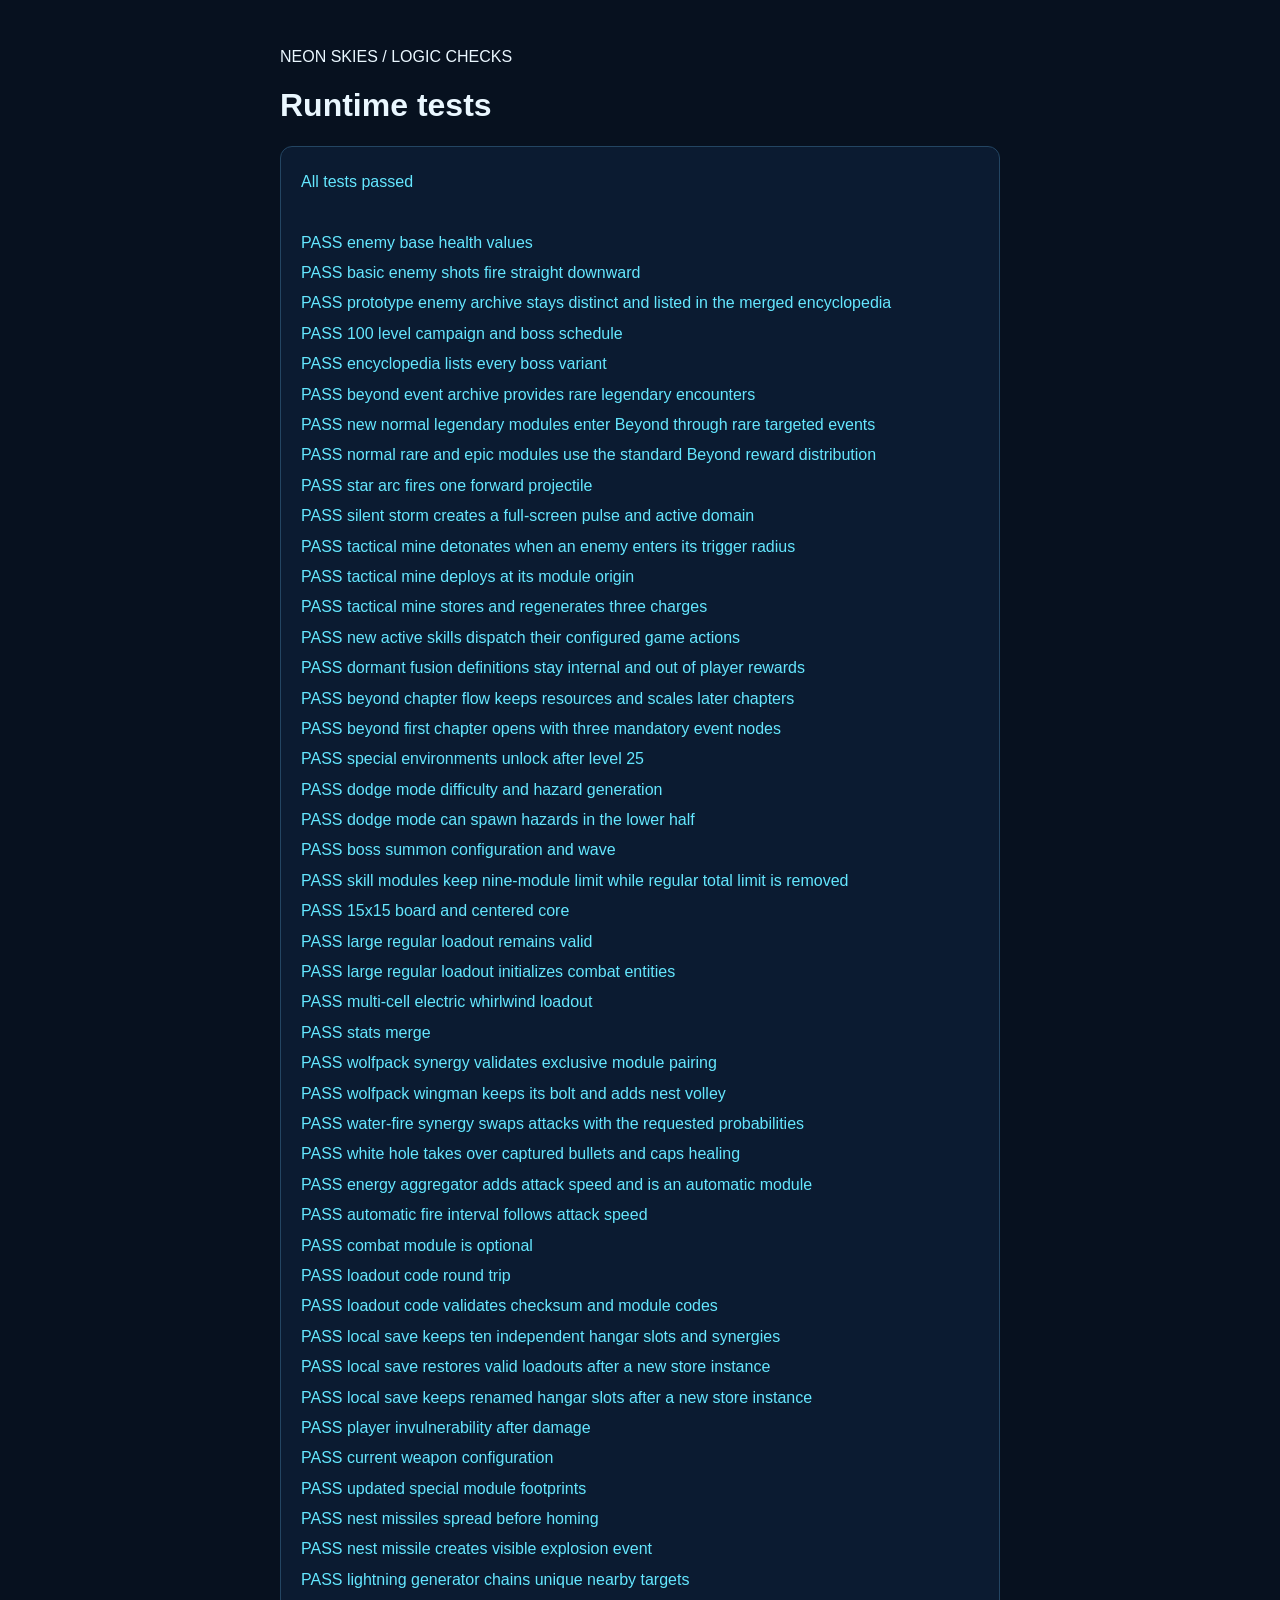
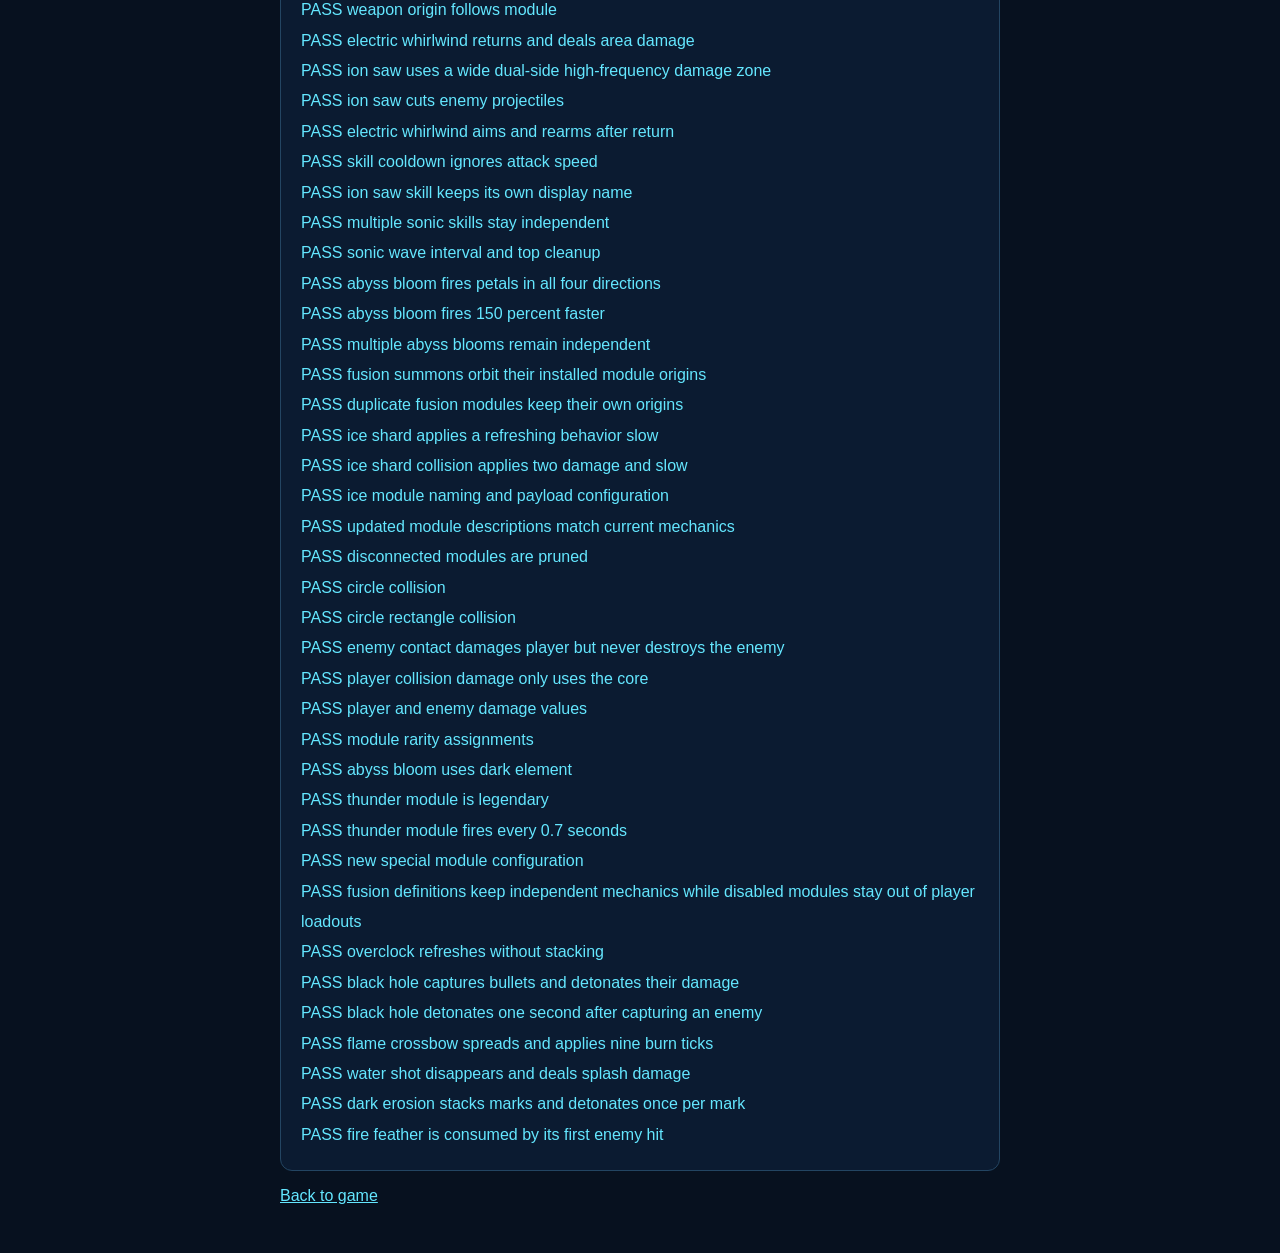
<file: tests/index.html>
<!doctype html>
<html lang="en">
  <head>
    <meta charset="UTF-8" />
    <meta name="viewport" content="width=device-width, initial-scale=1" />
    <title>Neon Skies - Tests</title>
    <style>body{margin:0;padding:32px;color:#eaf7ff;background:#07111f;font-family:Segoe UI,sans-serif}main{width:min(720px,100%);margin:auto}#test-output{padding:20px;border:1px solid #234562;border-radius:12px;background:#0b1b31;line-height:1.9;white-space:pre-wrap}.pass{color:#64e7ff}.fail{color:#ff769b}a{color:#64e7ff}</style>
  </head>
  <body><main><p>NEON SKIES / LOGIC CHECKS</p><h1>Runtime tests</h1><div id="test-output">Running tests...</div><p><a href="../index.html">Back to game</a></p></main><script type="module" src="./logic-tests.js"></script></body>
</html>
</file>
